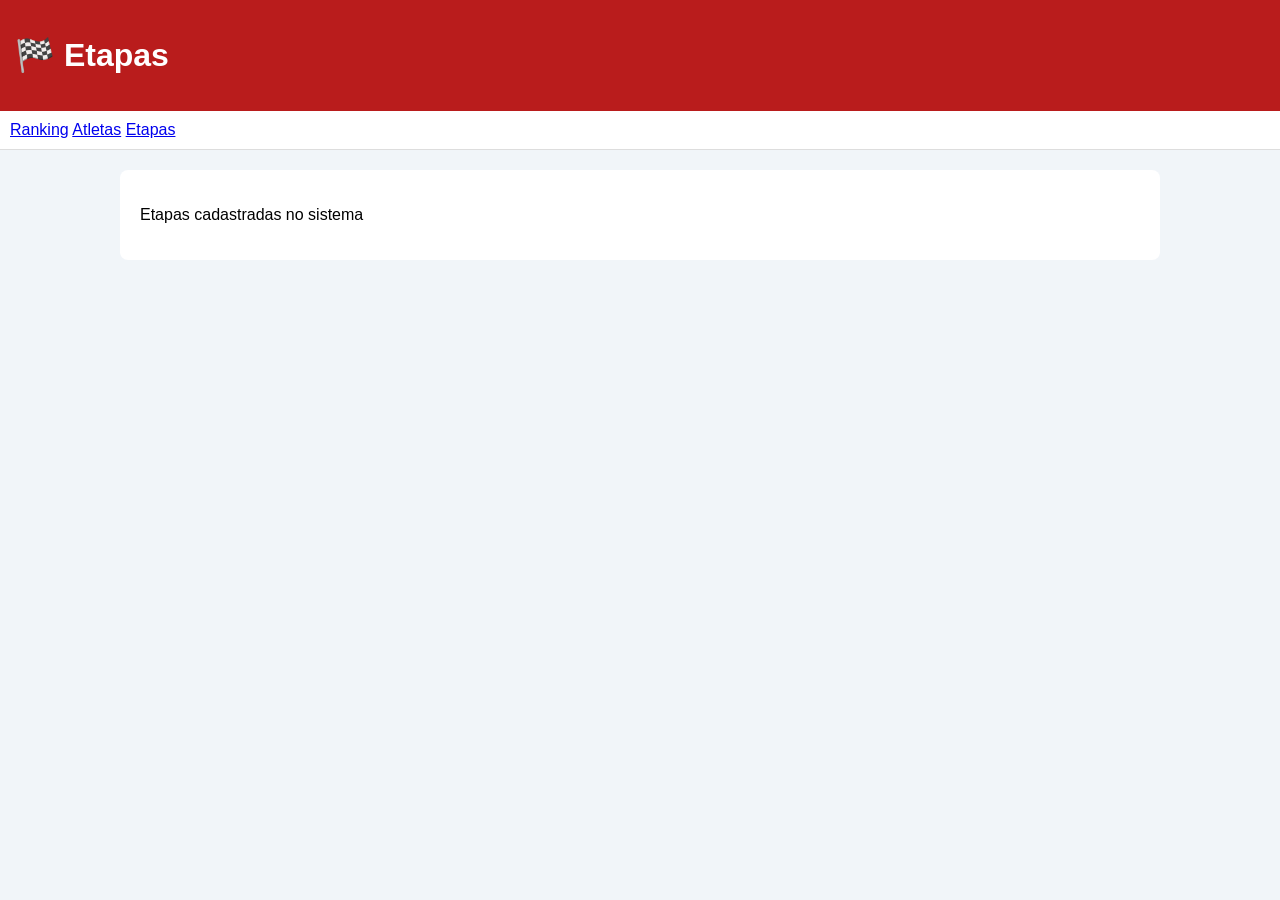
<file: etapas.html>
<!DOCTYPE html>
<html>
<head>
<title>Etapas</title>
<style>
body{margin:0;font-family:Arial;background:#f1f5f9;}
.header{background:#b91c1c;color:white;padding:15px;}
.menu{background:white;padding:10px;border-bottom:1px solid #ddd;}
.container{max-width:1000px;margin:auto;background:white;padding:20px;margin-top:20px;border-radius:8px;}
</style>
</head>

<body>

<div class="header"><h1>🏁 Etapas</h1></div>

<div class="menu">
<a href="index.html">Ranking</a>
<a href="atletas.html">Atletas</a>
<a href="etapas.html">Etapas</a>
</div>

<div class="container">

<p>Etapas cadastradas no sistema</p>

</div>

</body>
</html>
</file>
